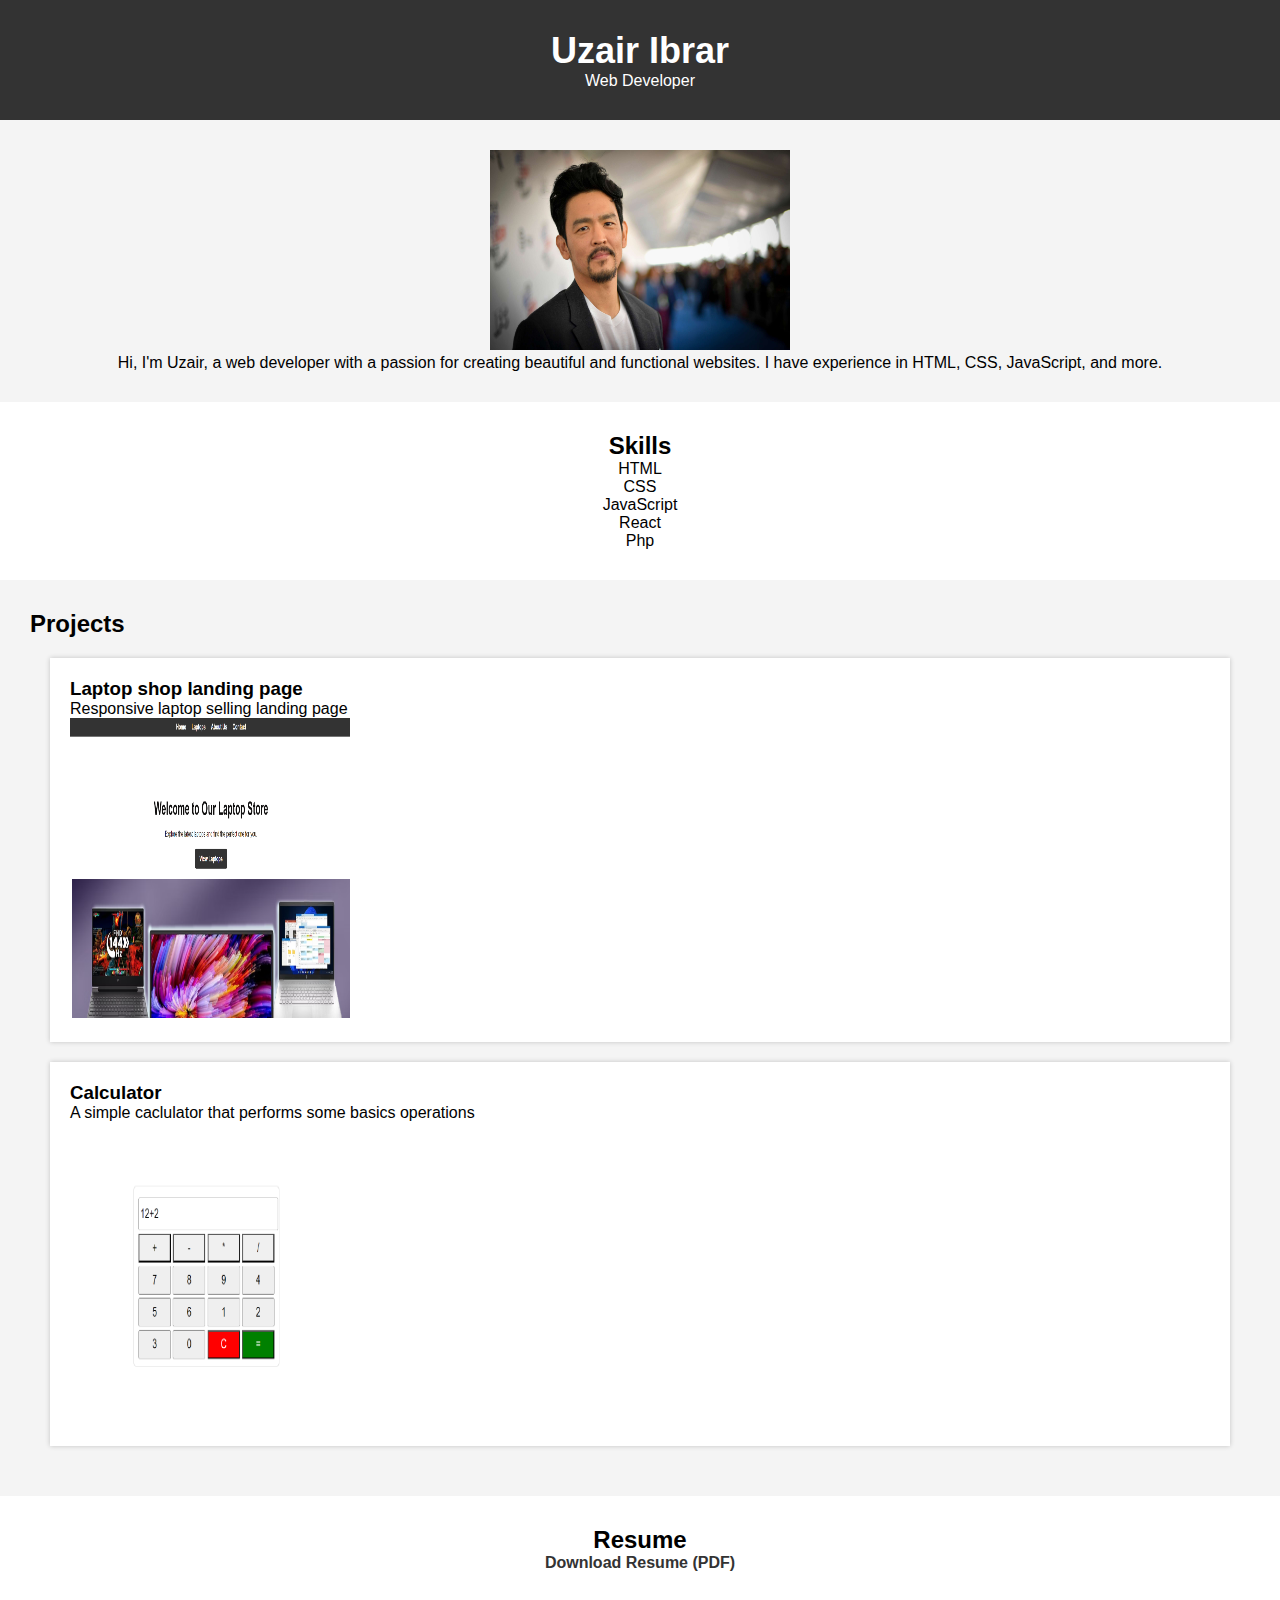
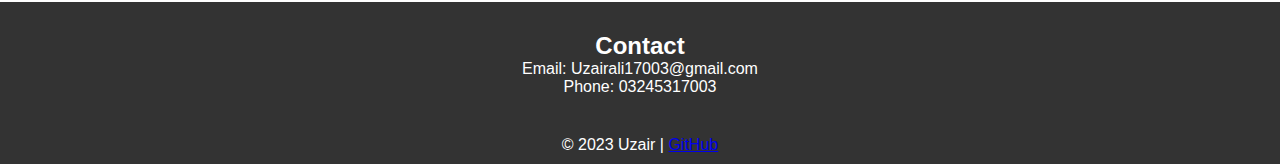
<file: codesoft/Task1 portfolio/index.html>
<!DOCTYPE html>
<html lang="en">
<head>
    <meta charset="UTF-8">
    <meta name="viewport" content="width=device-width, initial-scale=1.0">
    <link rel="stylesheet" href="styles.css">
    <title>Uzair's Portfolio</title>
</head>
<body>
    <header>
        <div class="header-content">
            <h1>Uzair Ibrar</h1>
            <p>Web Developer</p>
        </div>
    </header>
    
    <section id="about">
        <div class="about-content">
            <img src="pic.jpg" alt="Uzair's Photo" width = "300px" height="200px">
            <p>Hi, I'm Uzair, a web developer with a passion for creating beautiful and functional websites. I have experience in HTML, CSS, JavaScript, and more.</p>
        </div>
    </section>
    
    <section id="skills">
        <div class="skills-content">
            <h2>Skills</h2>
            <ul>
                <li>HTML</li>
                <li>CSS</li>
                <li>JavaScript</li>
                <li>React</li>
                <li>Php</li>
            </ul>
        </div>
    </section>
    
    <section id="projects">
        <div class="projects-content">
            <h2>Projects</h2>
            <div class="project">
                <h3>Laptop shop landing page</h3>
                <p>Responsive laptop selling landing page</p>
                <img src="laptop landing page.png" alt="Project 1" width = "280" height=" 300px">
            </div>
            <div class="project">
                <h3>Calculator</h3>
                <p>A simple caclulator that performs some basics operations</p>
                <img src="calculator.png" alt="Project 2" width = "300px" height=" 300px">
            </div>
        </div>
    </section>
    
    <section id="resume">
        <div class="resume-content">
            <h2>Resume</h2>
            <a href="Uzair.pdf" target="_blank">Download Resume (PDF)</a>
        </div>
    </section>
    
    <section id="contact">
        <div class="contact-content">
            <h2>Contact</h2>
            <p>Email: Uzairali17003@gmail.com</p>
            <p>Phone: 03245317003</p>
        </div>
    </section>
    
    <footer>
        <p>&copy; 2023 Uzair | <a href="https://github.com/Iuzaire/CODSOFT">GitHub</a></p>
    </footer>
</body>
</html>
</file>
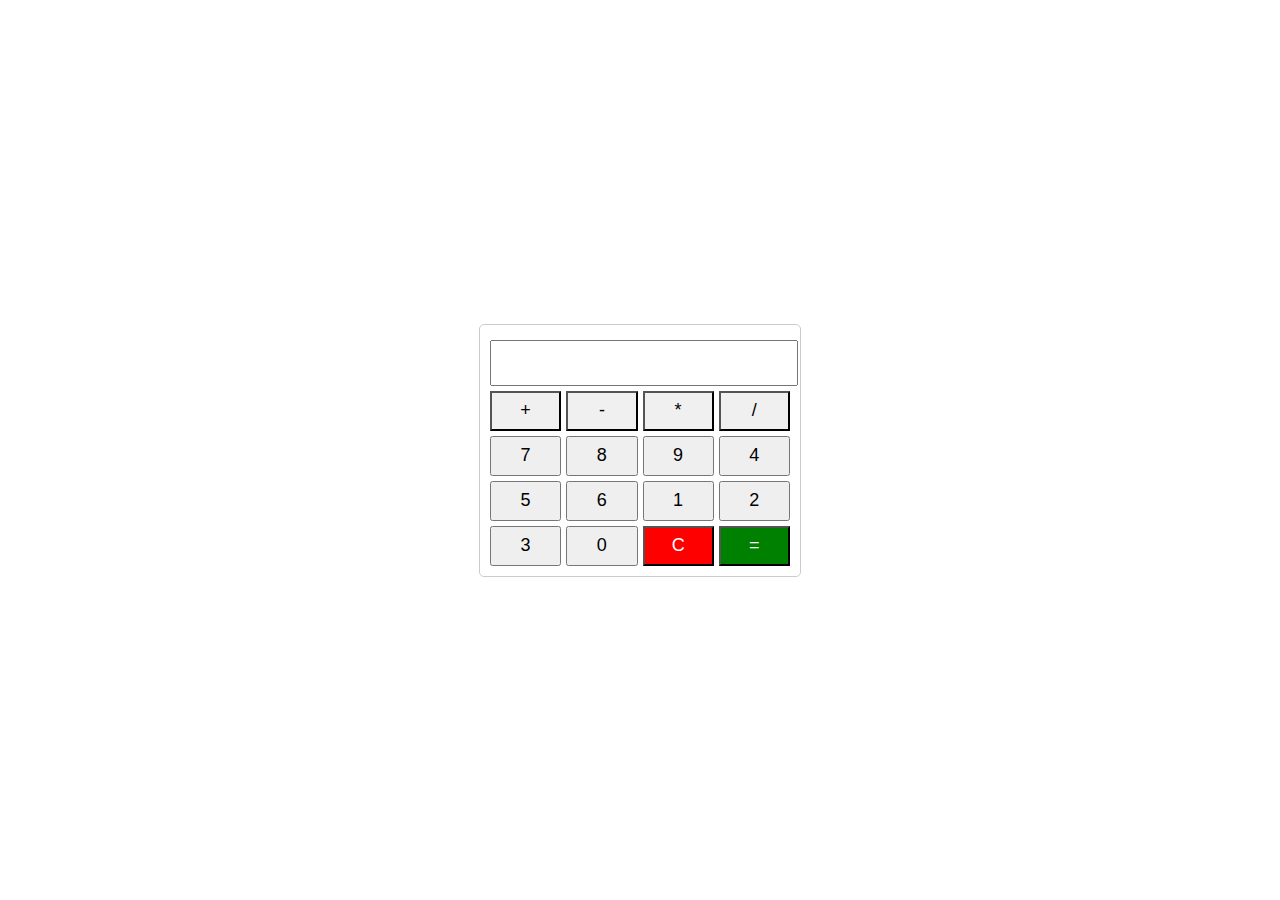
<file: codesoft/Task3 Calculator/calc.html>
<!DOCTYPE html>
<html>
<head>
    <link rel="stylesheet" type="text/css" href="calc.css">
</head>
<body>
    <div class="calculator">
        <input type="text" id="display" readonly>
        <div class="buttons">
            <button class="operator" value="+">+</button>
            <button class="operator" value="-">-</button>
            <button class="operator" value="*">*</button>
            <button class="operator" value="/">/</button>
            <button value="7">7</button>
            <button value="8">8</button>
            <button value="9">9</button>
            <button value="4">4</button>
            <button value="5">5</button>
            <button value="6">6</button>
            <button value="1">1</button>
            <button value="2">2</button>
            <button value="3">3</button>
            <button value="0">0</button>
            <button id="clear" class="clear">C</button>
            <button id="calculate" class="equal">=</button>
        </div>
    </div>
    <script src="calc.js"></script>
</body>
</html>
</file>
<file: codesoft/Task1 portfolio/styles.css>
body, h1, h2, h3, p, ul, li {
    margin: 0;
    padding: 0;
}

body {
    font-family: Arial, sans-serif;
}


header {
    background-color: #333;
    color: #fff;
    text-align: center;
    padding: 30px;
}

header h1 {
    font-size: 36px;
}


#about {
    background-color: #f4f4f4;
    padding: 30px;
    text-align: center;
}


#skills {
    padding: 30px;
    text-align: center;
}

#skills ul {
    list-style-type: none;
}


#projects {
    background-color: #f4f4f4;
    padding: 30px;
}

.project {
    margin: 20px;
    padding: 20px;
    background-color: #fff;
    box-shadow: 0 0 5px rgba(0, 0, 0, 0.2);
}


#resume {
    padding: 30px;
    text-align: center;
}

#resume a {
    text-decoration: none;
    color: #333;
    font-weight: bold;
}


#contact {
    background-color: #333;
    color: #fff;
    padding: 30px;
    text-align: center;
}


footer {
    background-color: #333;
    color: #fff;
    text-align: center;
    padding: 10px;
}
</file>
<file: codesoft/Task3 Calculator/calc.css>
body {
    display: flex;
    justify-content: center;
    align-items: center;
    height: 100vh;
    margin: 0;
}

.calculator {
    width: 300px;
    text-align: center;
    border: 1px solid #ccc;
    border-radius: 5px;
    padding: 10px;
}

#display {
    width: 100%;
    height: 40px;
    margin: 5px 0;
    font-size: 18px;
}

.buttons {
    display: grid;
    grid-template-columns: repeat(4, 1fr);
    gap: 5px;
}

button {
    width: 100%;
    height: 40px;
    font-size: 18px;
}

.operator {
    background-color: #f0f0f0;
}

.clear {
    background-color: #ff0000;
    color: #fff;
}

.equal {
    background-color: #008000;
    color: #fff;
}
</file>
